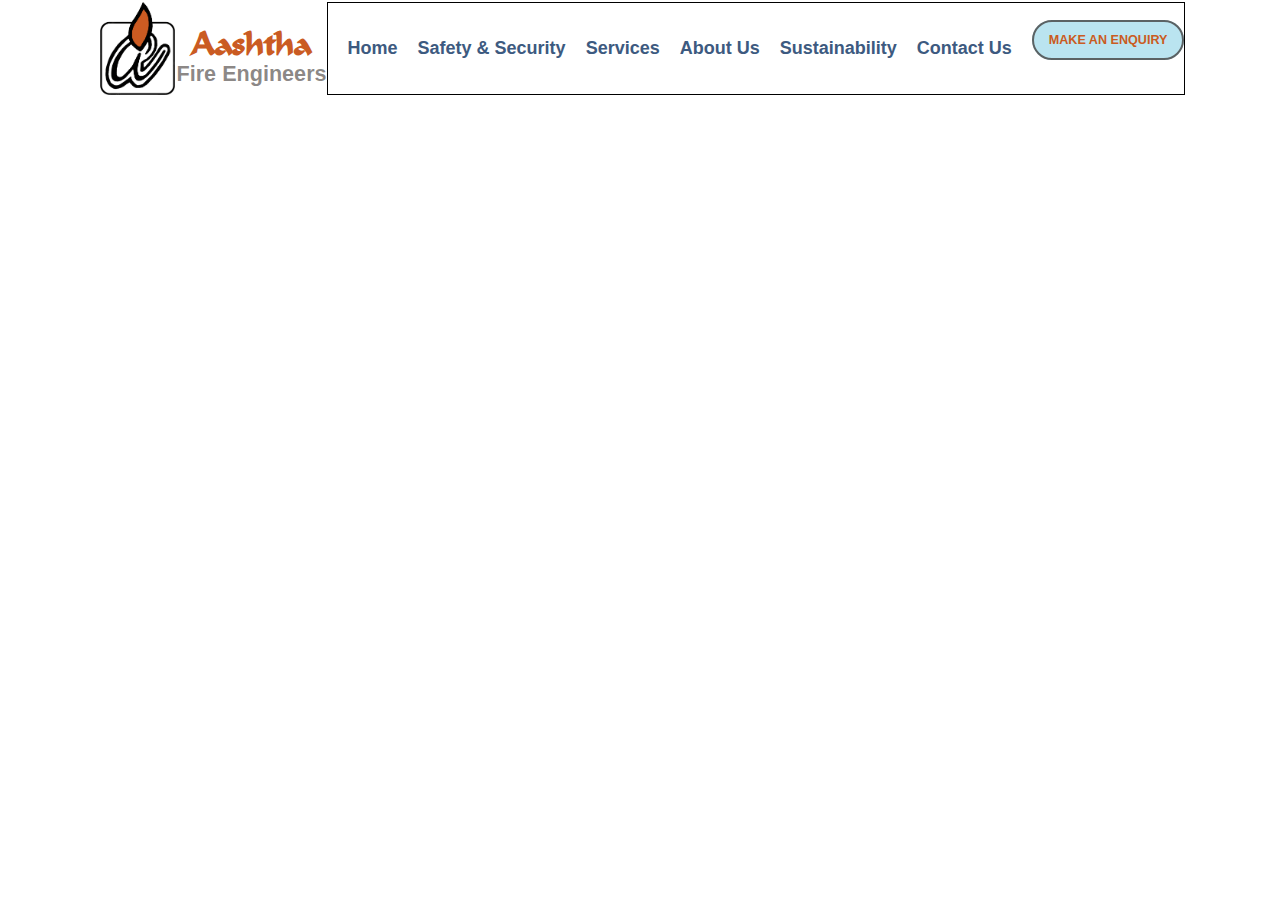
<file: pages/enquiry.html>
<!DOCTYPE html>
<html lang="en">
<head>
    <meta charset="UTF-8">
    <meta name="viewport" content="width=device-width, initial-scale=1.0">
    <link rel="stylesheet" href="../css/test.css">
    <link rel="stylesheet" href="../css/nav_bar.css">
    <script type="text/javascript" src="../scripts/script.js"></script>
    <title>Enquiry</title>
</head>
<body>
    <div include-html="./header.html" ></div>
    <script>includeHTML();</script>
    
    <div class="formContainer">
        <p>HIIIIIIIIIIIIIIIIIIIIIIIIIIIiiiiiiii</p>
    </div>
</body>
</html>
</file>
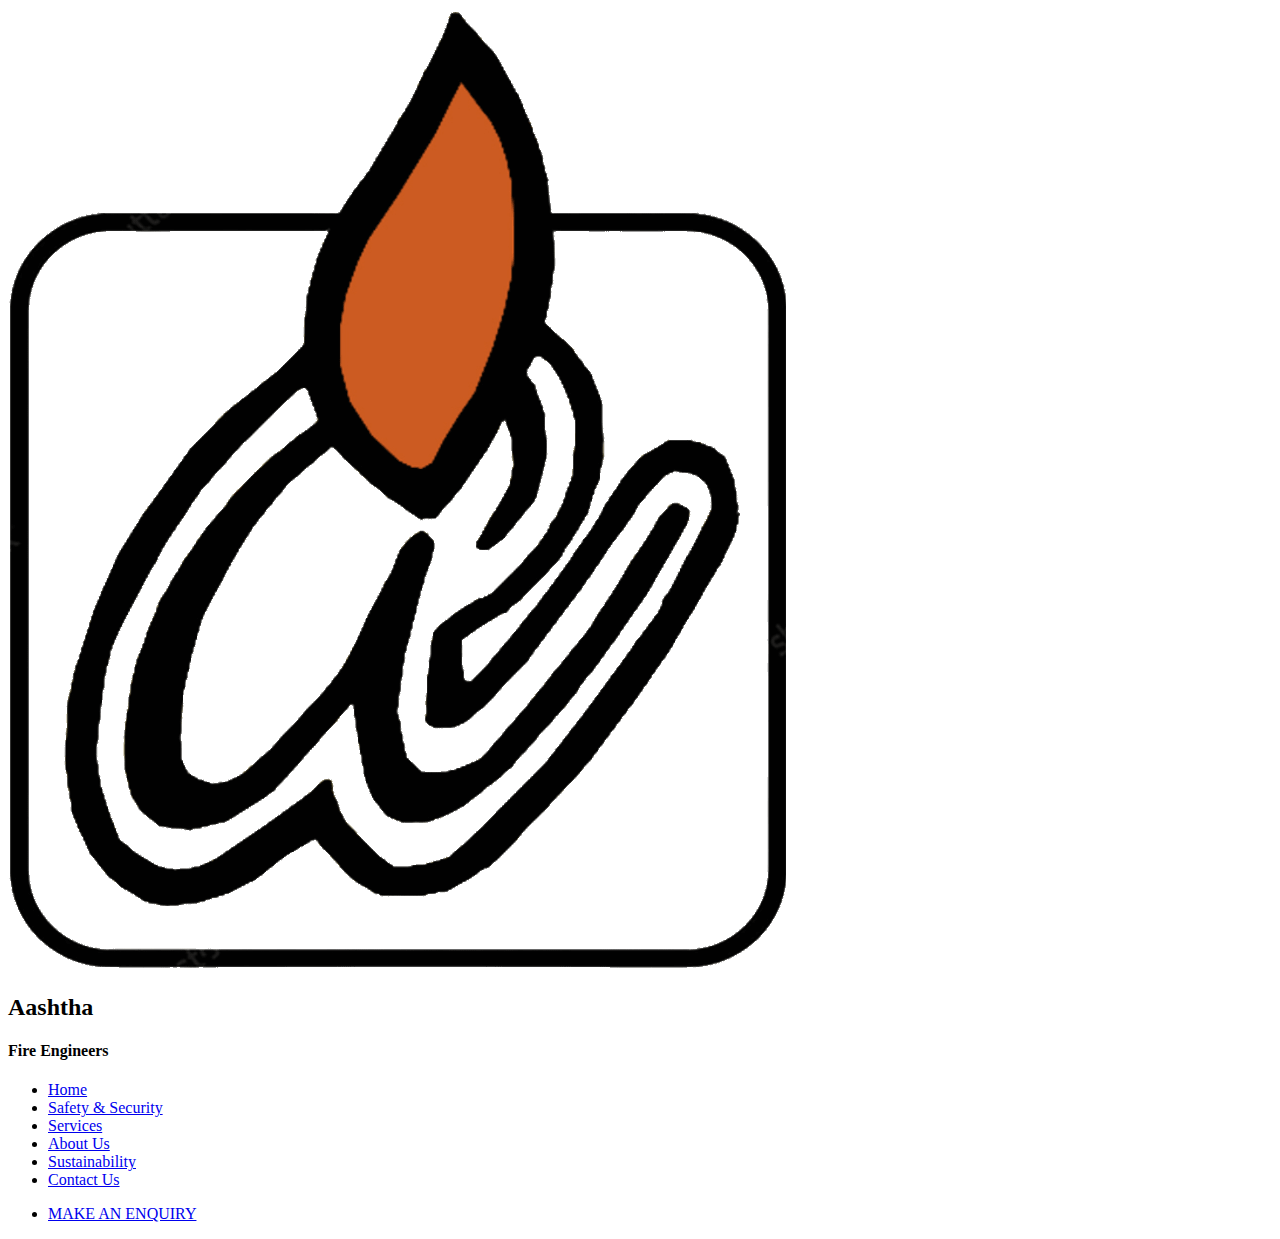
<file: pages/header.html>
<!DOCTYPE html>
<html lang="en">
<head>
    <meta charset="UTF-8">
    <meta name="viewport" content="width=device-width, initial-scale=1.0">
    <!-- <title>Home | Aashtha Fire Engineers</title> -->
</head>

<header class="headContainer">
    
    <div class="logo">
		<a href="../pages/enquiry.html"><img src="../images/logos/logo.png"></a>
	</div>

    <div class="title">
        <h2>Aashtha</h2>
        <h4>Fire Engineers</h4>
    </div>

    <div class="navBar">
		<ul class="navItems">
			<li><a href="#">Home</a></li>
			<li><a href="#">Safety & Security</a></li>
			<li><a href="#">Services</a></li>
            <li><a href="#">About Us</a></li>
            <li><a href="#">Sustainability</a></li>
            <li><a href="#">Contact Us</a></li>
		</ul>
		<ul class="rightItem">
            <li><a href="#">MAKE AN ENQUIRY</a></li>
        </ul>
    </div>
    
</header>

</html>
</file>
<file: css/test.css>
p{
    color: red;
}
</file>
<file: css/nav_bar.css>
@font-face {
    font-family: 'FlatBrush';
    src: url('../fonts/flatbrushnormal.ttf') format('truetype');
    font-weight: normal;
    font-style: normal;
}

@import url('https://fonts.googleapis.com/css2?family=Boldonse&family=Roboto:ital,wght@0,100..900;1,100..900&display=swap');

* {
    box-sizing: border-box;
    margin: 0;
    padding: 0;
    font-size: 18px;
}

.headContainer{
    display: flex;
    width: 100%;
    justify-content: center;
    /* border: solid red 2px; */
    position: fixed;
    z-index: 1000;
    /* background-color: rgba(245, 245, 245, 0.495) !important; */
    background-color: white !important;
    padding-top: 2px;
    padding-bottom: 2px;
    margin: 0;
}

.logo{
    /* border: solid red 1px; */
    padding-left: 5px;
    padding-right: 2px;
}

.headContainer .logo img{
    width: 75px;
    vertical-align: bottom;
}

.headContainer .title{
    padding-top: 9px;
    /* border: solid blue 1px; */
}

.headContainer .title h2{
    font-size: 1.9rem;
    font-family: FlatBrush;
    color: #CA5B22;
    font-weight: 900;
    text-align: center;
    padding-top: 11px;
}

.headContainer .title h4{
    font-size: 1.2rem;
    font-family: "Roboto", sans-serif;
    color: #514a47a8;
    font-weight: 700;
}

.navBar{
    display: flex;
    border: solid black 1px;
}

.navBar ul li{
    list-style-type: none;
    font-family: sans-serif;
    font-weight: bold;
}

.navBar ul li a{
    text-decoration: none;
    padding: 5px;
}

.navBar .navItems{
    display: flex;
    align-items: center;
    padding-left: 10px;
    padding-right: 10px;
}

.navBar .navItems a{
    color: #3D5A80;
    padding-left: 10px;
    padding-right: 10px;
}

.navBar .rightItem{
    padding-top: 25px;
    align-items: center;

}

.navBar .rightItem a{
    font-size: 0.7rem;
    font-weight: 900;
    padding-top: 11px;
    padding-bottom: 11px;
    padding-left: 15px;
    padding-right: 15px;
    border: #3d3a38c3 solid 2px;
    border-radius: 25px;
    color: #CA5B22;
    background-color: #BAE4F0;
}
</file>
